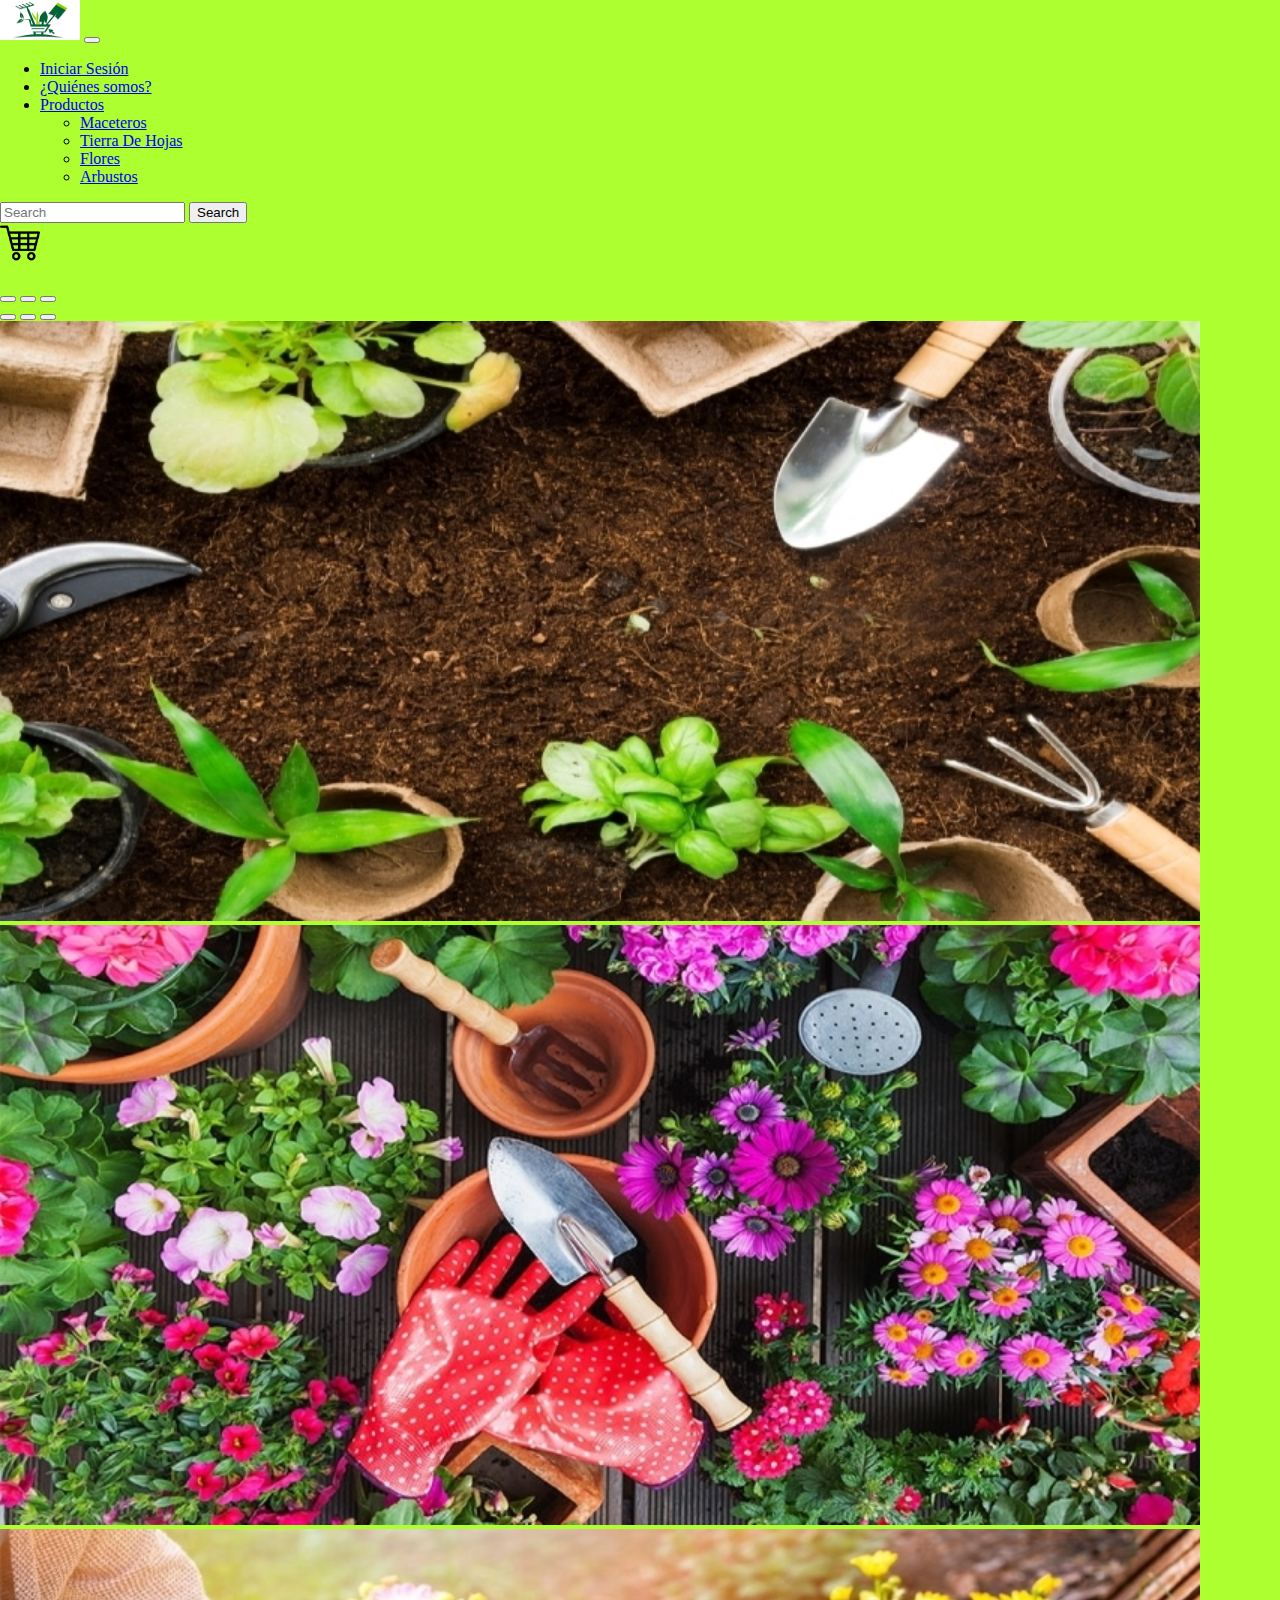
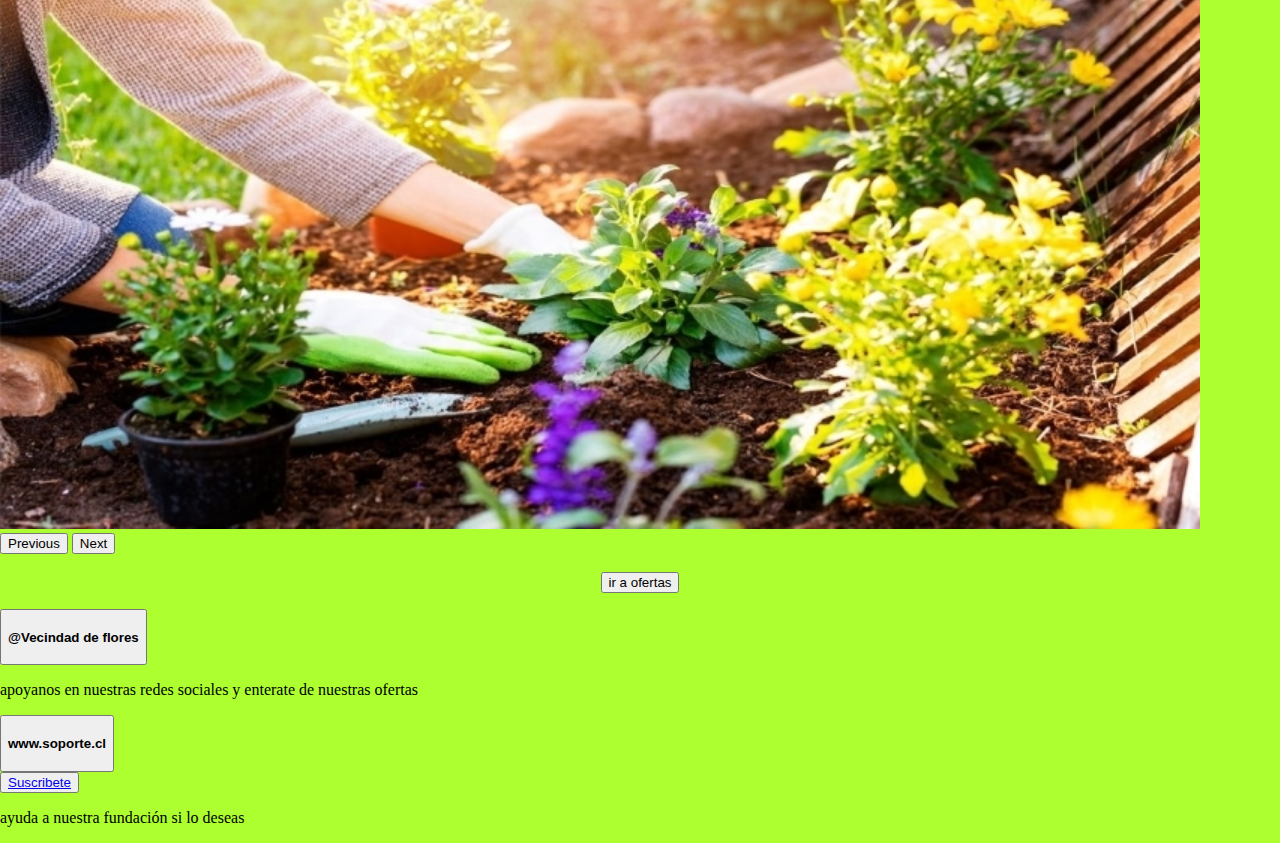
<file: index.html>
<!doctype html>
<html lang="en">

<head>
    <meta charset="utf-8">
    <meta name="viewport" content="width=device-width, initial-scale=1">

    <link href="https://cdn.jsdelivr.net/npm/bootstrap@5.1.3/dist/css/bootstrap.min.css" rel="stylesheet"
        integrity="sha384-1BmE4kWBq78iYhFldvKuhfTAU6auU8tT94WrHftjDbrCEXSU1oBoqyl2QvZ6jIW3" crossorigin="anonymous">
    <link rel="stylesheet" href="index.css">

    <title>jardineria</title>
</head>

<body>
    <nav class="navbar navbar-dark bg-dark">
        <div class="container-fluid">
            <a class="navbar-brand" href="index.html"><img src="fotos/shop-gardening-online-png_83362.jpg" alt="" width="80"
                    height="40"></a>
            <button class="navbar-toggler" type="button" data-bs-toggle="collapse"
                data-bs-target="#navbarSupportedContent" aria-controls="navbarSupportedContent" aria-expanded="false"
                aria-label="Toggle navigation">
                <span class="navbar-toggler-icon"></span>
            </button>
            <div class="collapse navbar-collapse" id="navbarSupportedContent">
                <ul class="navbar-nav me-auto mb-2 mb-lg-0">
                    <li class="nav-item">
                        <a class="nav-link" href="iniciosesion.html">Iniciar Sesión</a>
                    </li>
                    <li class="nav-item">
                        <a class="nav-link" href="quienessomos.html">¿Quiénes somos?</a>
                    </li>
                    <li class="nav-item dropdown">
                        <a class="nav-link dropdown-toggle" href="#" id="navbarDropdown" role="button"
                            data-bs-toggle="dropdown" aria-expanded="false">
                            Productos
                        </a>
                        <ul class="dropdown-menu" aria-labelledby="navbarDropdown">
                            <li><a class="dropdown-item" href="#">Maceteros</a></li>
                            <li><a class="dropdown-item" href="#">Tierra De Hojas</a></li>
                            <li><a class="dropdown-item" href="#">Flores</a></li>
                            <li><a class="dropdown-item" href="#">Arbustos</a></li>
                        </ul>
                    </li>
                </ul>
                <form class="d-flex">
                    <input class="form-control me-2" type="search" placeholder="Search" aria-label="Search">
                    <button class="btn btn-outline-success" type="submit">Search</button>
                </form>
            </div>
        </div>
    </nav>
    <a href="index.html"><img src="fotos/107831.png" alt="" width="40" height="40"></a>
    <br>
    <div class="contenedor">
        <div clas="container-fluid">
            <div id="carouselExampleIndicators" class="carousel slide" data-bs-ride="carousel">
                <div class="carousel-indicators">
                    <button type="button" data-bs-target="#carouselExampleIndicators" data-bs-slide-to="0"
                        class="active" aria-current="true" aria-label="Slide 1"></button>
                    <button type="button" data-bs-target="#carouselExampleIndicators" data-bs-slide-to="1"
                        aria-label="Slide 2"></button>
                    <button type="button" data-bs-target="#carouselExampleIndicators" data-bs-slide-to="2"
                        aria-label="Slide 3"></button>
                </div>
                <div id="carouselExampleIndicators" class="carousel slide" data-bs-ride="carousel">
                    <div class="carousel-indicators">
                        <button type="button" data-bs-target="#carouselExampleIndicators" data-bs-slide-to="0"
                            class="active" aria-current="true" aria-label="Slide 1"></button>
                        <button type="button" data-bs-target="#carouselExampleIndicators" data-bs-slide-to="1"
                            aria-label="Slide 2"></button>
                        <button type="button" data-bs-target="#carouselExampleIndicators" data-bs-slide-to="2"
                            aria-label="Slide 3"></button>
                    </div>
                    <div class="carousel-inner">
                        <div class="carousel-item active">
                            <a href="#"><img src="fotos/asesoramiento-en-jardineria-1.jpg" class="d-block w-100" alt="" height="600"></a>
                        </div>
                        <div class="carousel-item">
                            <a href="#"><img src="fotos/jardineria-t.jpg" class="d-block w-100" alt="" height="600"></a>
                        </div>
                        <div class="carousel-item">
                            <a href="#"><img src="fotos/L2EBLNEDBBCLBAHUEGNI4IHTV4.jpg" class="d-block w-100" alt="" height="600"></a>
                        </div>
                    </div>
                    <button class="carousel-control-prev" type="button" data-bs-target="#carouselExampleIndicators"
                        data-bs-slide="prev">
                        <span class="carousel-control-prev-icon" aria-hidden="true"></span>
                        <span class="visually-hidden">Previous</span>
                    </button>
                    <button class="carousel-control-next" type="button" data-bs-target="#carouselExampleIndicators"
                        data-bs-slide="next">
                        <span class="carousel-control-next-icon" aria-hidden="true"></span>
                        <span class="visually-hidden">Next</span>
                    </button>
                </div>
                </div>
            </div>
            <br>
            <center><button type="button" class="btn btn-success">ir a ofertas</button></center>
            <div class="btn-group">
                <div class="container">
                </div>
            </div>
            <p class="parrafo"> 
            <p class="container">
                <footer>
            <div class="container-fluid p-5 my-5 bg-dark text-white">
                <div class="row">
                    <div class="col-sm-3"><button type="button" class="btn btn-link">
                            <h4>@Vecindad de flores</h4>
                        </button>
                        <p>apoyanos en nuestras redes sociales y enterate de nuestras ofertas</p>
                    </div>
                    <div class="col-sm-3"><button type="button" class="btn btn-link">
                            <h4>www.soporte.cl</h4>
                        </button>
                    </div>
                    <div class="col-sm-3"> <button type="button" class="btn btn-success" >
                        <a href="suscripcion.html">Suscribete</a>
                    </button>
                        <p>ayuda a nuestra fundación si lo deseas
                        </p>
                    </div>
                </div>
            
            </div>
        
            </p>
        </footer class="footer">
        
        <script src="https://cdn.jsdelivr.net/npm/bootstrap@5.1.3/dist/js/bootstrap.bundle.min.js"
            integrity="sha384-ka7Sk0Gln4gmtz2MlQnikT1wXgYsOg+OMhuP+IlRH9sENBO0LRn5q+8nbTov4+1p"
            crossorigin="anonymous"></script>
</body>

</html>
</file>
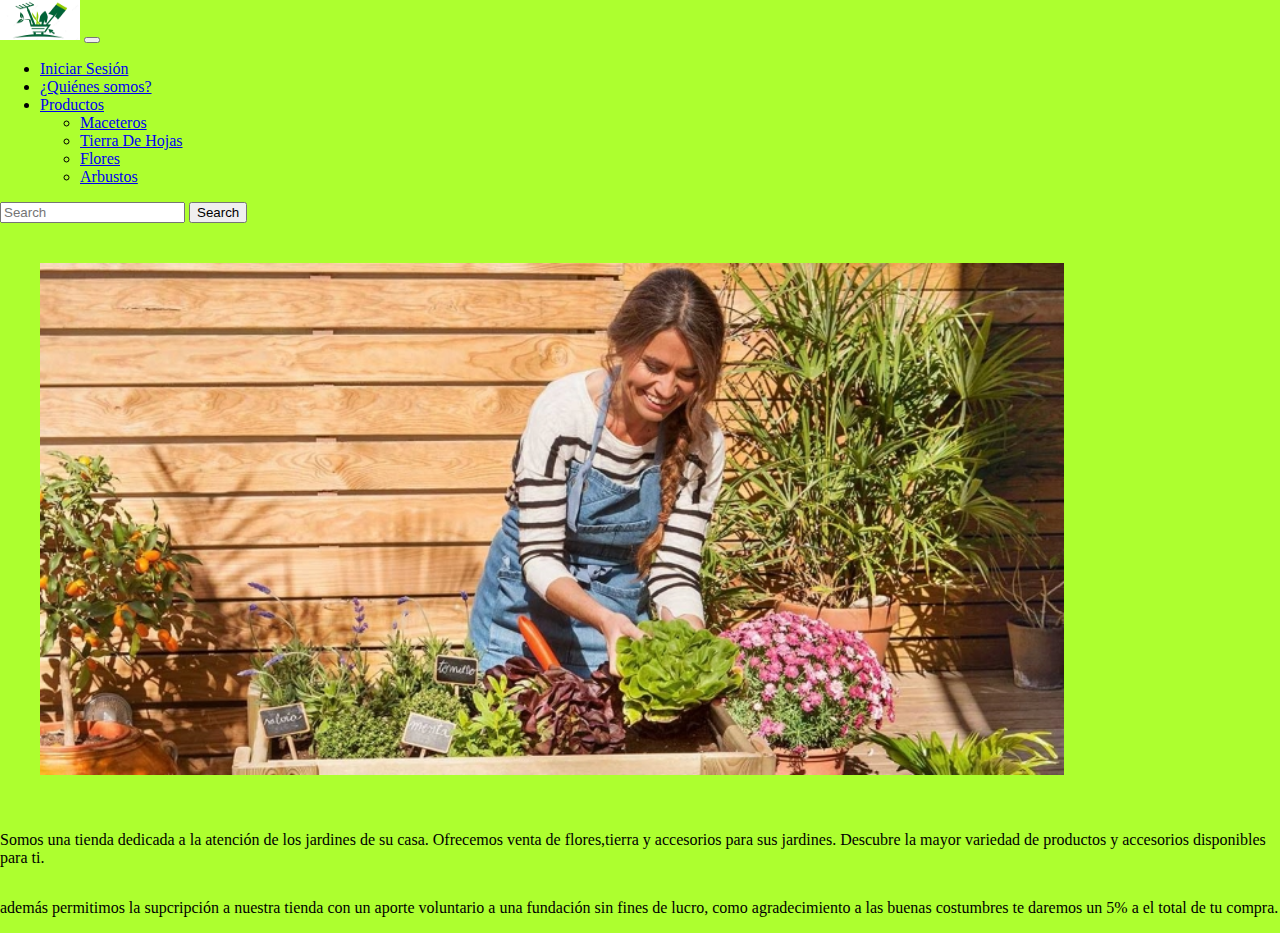
<file: quienessomos.html>
<!doctype html>
<html lang="en">
<head>

    <meta charset="utf-8">
    <meta name="viewport" content="width=device-width, initial-scale=1">


    <link href="https://cdn.jsdelivr.net/npm/bootstrap@5.1.3/dist/css/bootstrap.min.css" rel="stylesheet" integrity="sha384-1BmE4kWBq78iYhFldvKuhfTAU6auU8tT94WrHftjDbrCEXSU1oBoqyl2QvZ6jIW3" crossorigin="anonymous">
    <link rel="stylesheet" href="index.css">

    <title>¿Quienes somos?</title>
</head>
<body>    
    <nav class="navbar navbar-dark bg-dark">
        <div class="container-fluid">
            <a class="navbar-brand" href="index.html"><img src="fotos/shop-gardening-online-png_83362.jpg" alt="" width="80"
                    height="40"></a>
            <button class="navbar-toggler" type="button" data-bs-toggle="collapse"
                data-bs-target="#navbarSupportedContent" aria-controls="navbarSupportedContent" aria-expanded="false"
                aria-label="Toggle navigation">
                <span class="navbar-toggler-icon"></span>
            </button>
            <div class="collapse navbar-collapse" id="navbarSupportedContent">
                <ul class="navbar-nav me-auto mb-2 mb-lg-0">
                    <li class="nav-item">
                        <a class="nav-link" href="iniciosesion.html">Iniciar Sesión</a>
                    </li>
                    <li class="nav-item">
                        <a class="nav-link" href="#">¿Quiénes somos?</a>
                    </li>
                    <li class="nav-item dropdown">
                        <a class="nav-link dropdown-toggle" href="#" id="navbarDropdown" role="button"
                            data-bs-toggle="dropdown" aria-expanded="false">
                            Productos
                        </a>
                        <ul class="dropdown-menu" aria-labelledby="navbarDropdown">
                            <li><a class="dropdown-item" href="#">Maceteros</a></li>
                            <li><a class="dropdown-item" href="#">Tierra De Hojas</a></li>
                            <li><a class="dropdown-item" href="#">Flores</a></li>
                            <li><a class="dropdown-item" href="#">Arbustos</a></li>
                        </ul>
                    </li>
                </ul>
                <form class="d-flex">
                    <input class="form-control me-2" type="search" placeholder="Search" aria-label="Search">
                    <button class="btn btn-outline-success" type="submit">Search</button>
                </form>
            </div>
        </div>
    </nav>
    <div class="container-fluid">
        <div><img src="fotos/comunidad.jpeg" alt="" id="imagen"></div>
    </div>
        <p>Somos una tienda dedicada a la atención de los jardines de su casa. Ofrecemos venta de flores,tierra y accesorios para sus jardines.
            Descubre la mayor variedad de productos  y accesorios disponibles para ti.</p>

        <p>además permitimos la supcripción a nuestra tienda con un aporte voluntario
            a una fundación sin fines de lucro,
            como agradecimiento a las buenas costumbres  te daremos un 5%
            a el total de tu compra.
            </p>


    <script src="https://cdn.jsdelivr.net/npm/bootstrap@5.1.3/dist/js/bootstrap.bundle.min.js" integrity="sha384-ka7Sk0Gln4gmtz2MlQnikT1wXgYsOg+OMhuP+IlRH9sENBO0LRn5q+8nbTov4+1p" crossorigin="anonymous"></script>


</body>
</html>
</file>
<file: index.css>
#imagen{ 
    width: 80%; 
    margin: 40px; 
    border: 1px transparent; 
    display: block; 
} 
body{ 
    background-color: greenyellow; 
    color: black;
    margin: 0%;
    display: flex;
    flex-direction: column;
}
.footer{
    margin-top: auto;
    margin-bottom: 100vh;
}
</file>
